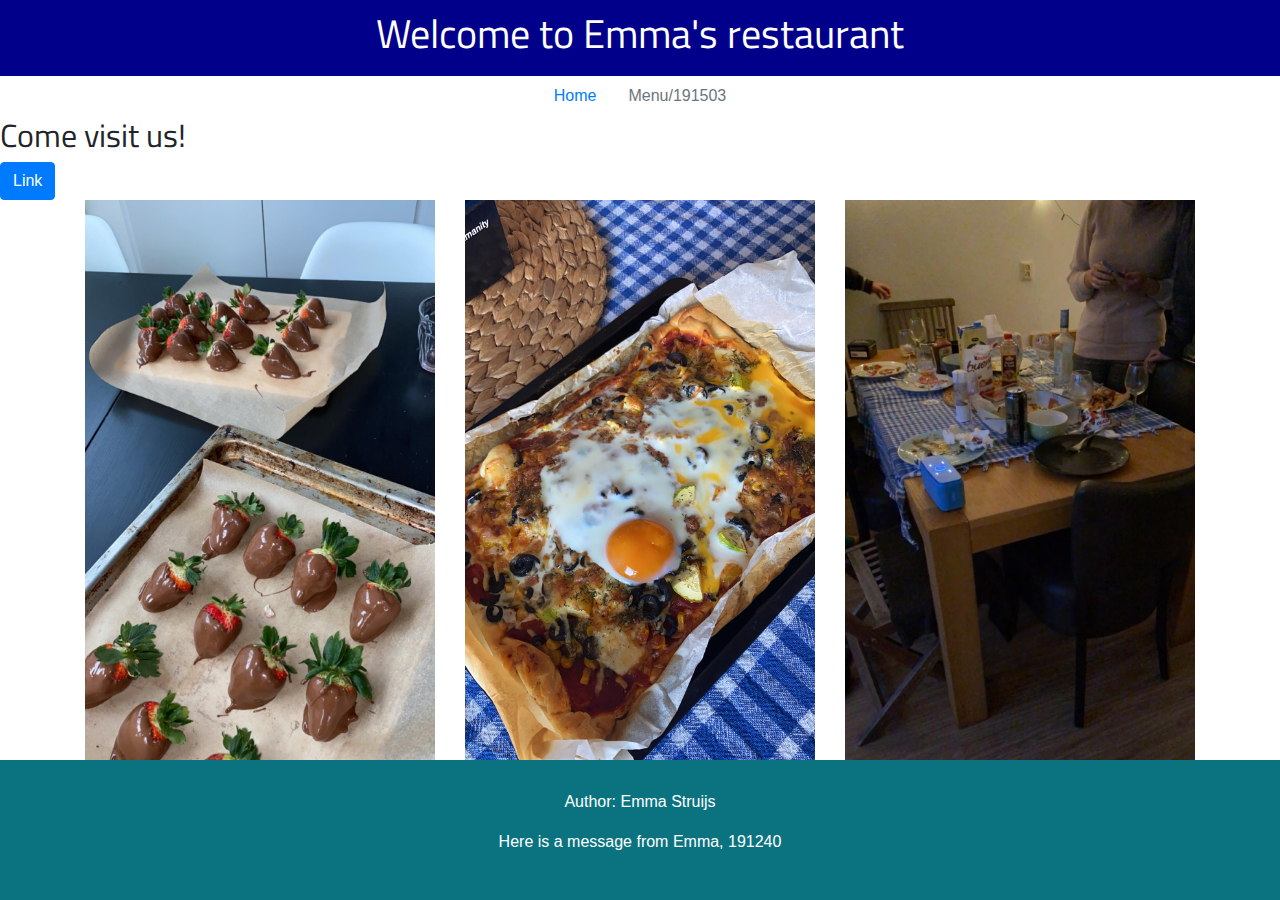
<file: index.html>
<!doctype html>
<html>
<head>
<meta charset="UTF-8">
	<meta name="viewport" content="width=device-width, initial-scale=1, shrink-to-fit=no">
	<link rel="stylesheet" href="css/bootstrap.min.css">
	<link rel="preconnect" href="https://fonts.gstatic.com">
	<link rel="stylesheet" href="css/style.css">
<link href="https://fonts.googleapis.com/css2?family=Titillium+Web:wght@300&display=swap" rel="stylesheet">
	<link rel="preconnect" href="https://fonts.gstatic.com">
<link href="https://fonts.googleapis.com/css2?family=Titillium+Web:wght@600&display=swap" rel="stylesheet">
	<title>Welcome</title>
</head>

<body>
	<header>
	<h1>Welcome to Emma's restaurant</h1>
		</header>
	<ul class="nav justify-content-center">
<li class="nav-item">
<a class="nav-link active" href="#">Home</a>
		</li>
<li class="nav-item"></li>
<li class="nav-item">
<a class="nav-link disabled" href="191240.html" tabindex="-1" aria-disabled="true">Menu/191503</a>
</li>
	</ul>
	<h2>Come visit us!</h2>
	<a class="btn btn-primary" href="191240.html" role="button">Link</a>
	<div class="container">
  <div class="row">
    <div class="col-sm">
      <img src="images/res1.jpg" class="img-fluid" alt="dish one">
    </div>
    <div class="col-sm">
      <img src="images/res2.jpg" class="img-fluid" alt="dish one">
    </div>
    <div class="col-sm">
      <img src="images/res3.jpg" class="img-fluid" alt="dish one">
		<footer>
		<p>Author: Emma Struijs</p>
		<p>Here is a message from Emma, 191240</p>
	</footer>
    </div>
  </div>
</div>
	<!--hier niet verder-->
	<script src="js/jquery-3.6.0.slim.min.js"></script>
	<script src="js/bootstrap.bundle.min.js"></script>
</body>
</html>
</file>
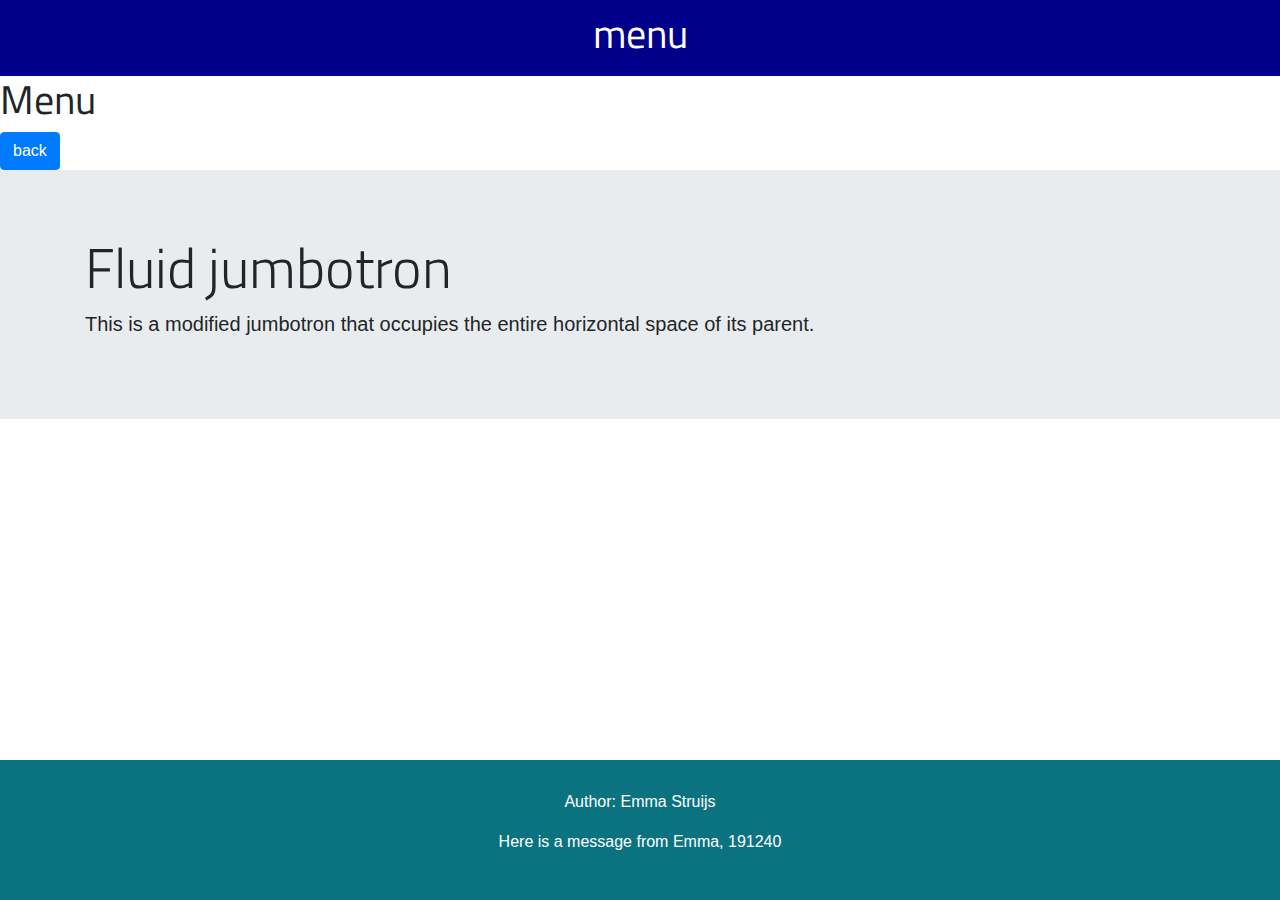
<file: 191240.html>
<!doctype html>
<html>
<head>
<meta charset="UTF-8">
<meta name="viewport" content="width=device-width, initial-scale=1, shrink-to-fit=no">
		<link rel="stylesheet" href="css/bootstrap.min.css">
	<link rel="preconnect" href="https://fonts.gstatic.com">
	<link rel="stylesheet" href="css/style.css">
<link href="https://fonts.googleapis.com/css2?family=Titillium+Web:wght@300&display=swap" rel="stylesheet">
	<link rel="preconnect" href="https://fonts.gstatic.com">
<link href="https://fonts.googleapis.com/css2?family=Titillium+Web:wght@600&display=swap" rel="stylesheet">
<link href="css/style.css" rel="stylesheet" type="text/css">
	<title>191240.html</title>
</head>

<body>
	<header>
	<h1>menu</h1>
		</header>
	<h1>Menu</h1>
	<a class="btn btn-primary" href="index.html" role="button">back</a>
	<div class="jumbotron jumbotron-fluid">
  <div class="container">
    <h1 class="display-4">Fluid jumbotron</h1>
    <p class="lead">This is a modified jumbotron that occupies the entire horizontal space of its parent.</p>
	  <footer>
		<p>Author: Emma Struijs</p>
		<p>Here is a message from Emma, 191240</p>
	</footer>
  </div>
</div>
	<script src="js/jquery-3.6.0.slim.min.js"></script>
	<script src="js/bootstrap.bundle.min.js"></script>
</body>
</html>
</file>
<file: css/style.css>
@charset "UTF-8";
/* CSS Document */
h1{
	font-family: 'Titillium Web', sans-serif;
}
h2{
	font-family: 'Titillium Web', sans-serif;
}
body h2 {
}
body h2 {
}
header{
	background-color: darkblue;
	color: white;
	text-align:center;
	padding:10px;
	top: 0;
	left: 0;
	width: 100%;
}
footer {
position: fixed;
left: 0;
bottom: 0;
width: 100%;
background-color: #0B7380;
color: white;
text-align: center;
padding: 30px;
}
</file>
